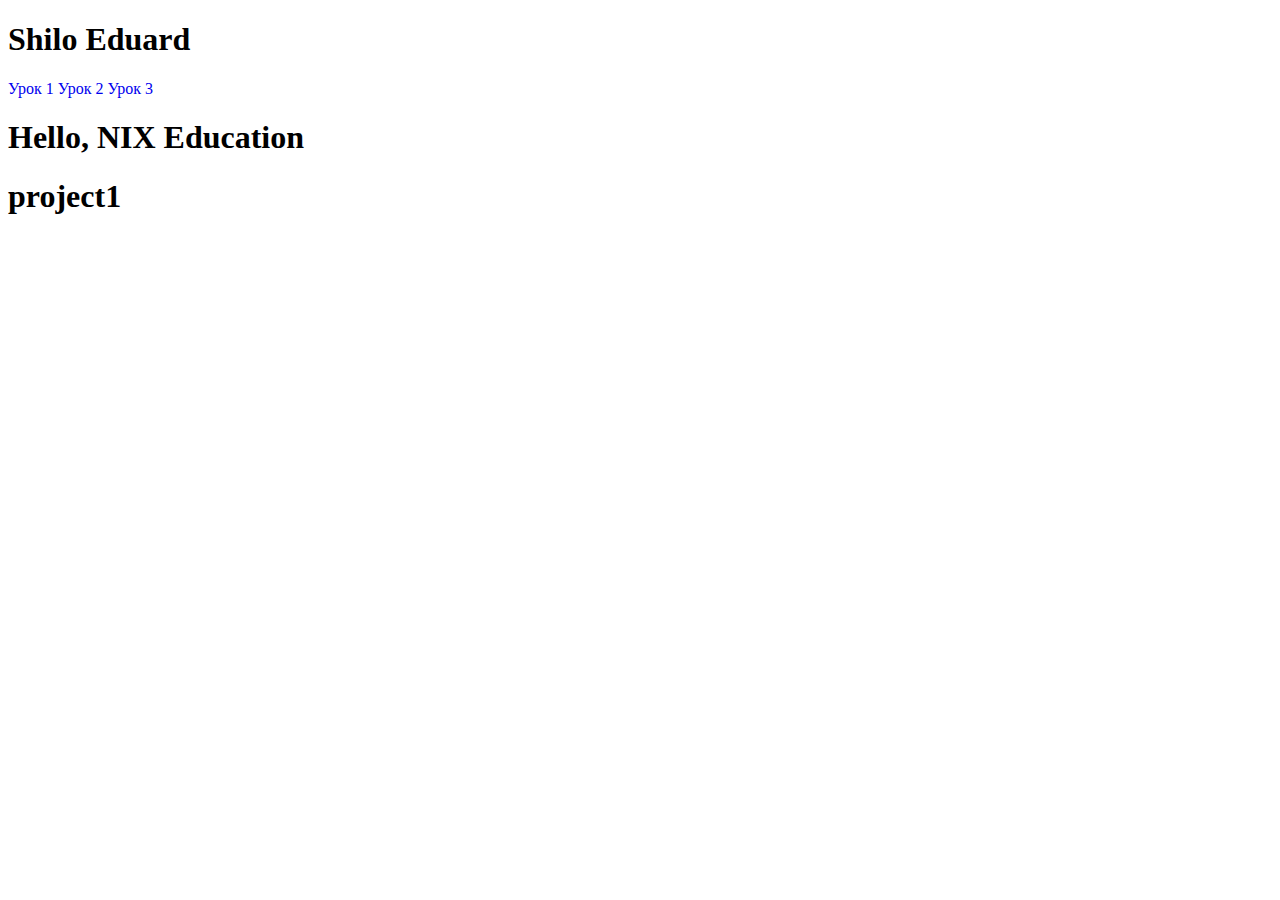
<file: index.html>
<!DOCTYPE html>
<html lang="en">
<head>
    <meta charset="utf-8">
    <link rel="stylesheet" href="style.css">
    <title>mysite.local</title>
</head>

<body>
<header>
    <h1>Shilo Eduard</h1>
</header>
<nav>
        <a href="Lesson1.html">Урок 1
        </a>
        <a href="Lesson2.html">Урок 2
        </a>
        <a href="Lesson3.html">Урок 3
        </a>
</nav>
<main>
    <h1>Hello, NIX Education</h1>
</main>
<footer>
    <h1>project1</h1>
</footer>
</body>
</html>
</file>
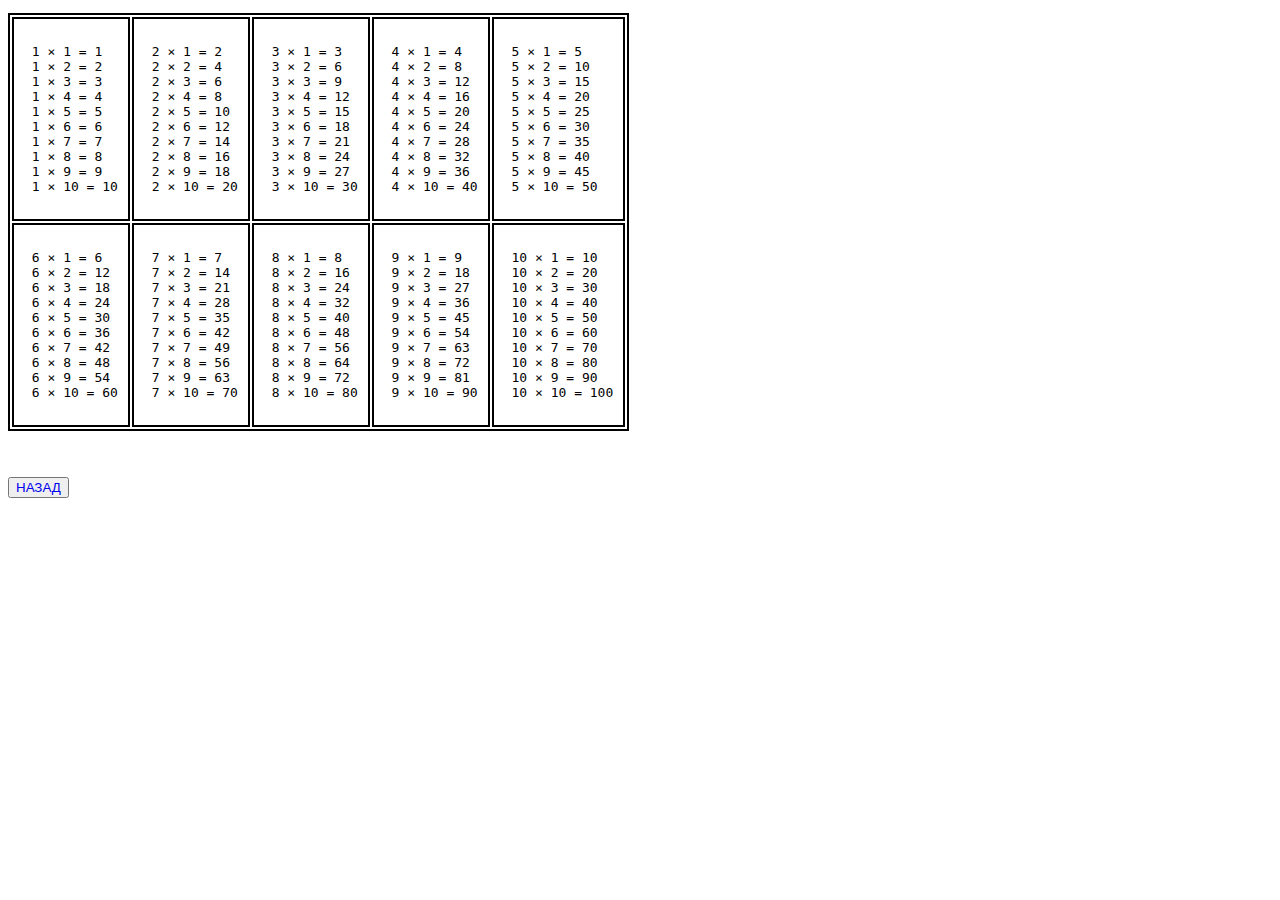
<file: Lesson1.html>
<!DOCTYPE html>
<html lang="en">
<head>
    <meta charset="UTF-8">
  <link rel="stylesheet" href="style.css">
    <title>Lesson1</title>
</head>
<body>
<pre>
<table>
  <tr>
    <td>
 1 × 1 = 1
 1 × 2 = 2
 1 × 3 = 3
 1 × 4 = 4
 1 × 5 = 5
 1 × 6 = 6
 1 × 7 = 7
 1 × 8 = 8
 1 × 9 = 9
 1 × 10 = 10
    </td>
    <td>
 2 × 1 = 2
 2 × 2 = 4
 2 × 3 = 6
 2 × 4 = 8
 2 × 5 = 10
 2 × 6 = 12
 2 × 7 = 14
 2 × 8 = 16
 2 × 9 = 18
 2 × 10 = 20
    </td>
    <td>
 3 × 1 = 3
 3 × 2 = 6
 3 × 3 = 9
 3 × 4 = 12
 3 × 5 = 15
 3 × 6 = 18
 3 × 7 = 21
 3 × 8 = 24
 3 × 9 = 27
 3 × 10 = 30
    </td>
    <td>
 4 × 1 = 4
 4 × 2 = 8
 4 × 3 = 12
 4 × 4 = 16
 4 × 5 = 20
 4 × 6 = 24
 4 × 7 = 28
 4 × 8 = 32
 4 × 9 = 36
 4 × 10 = 40
    </td>
    <td>
 5 × 1 = 5
 5 × 2 = 10
 5 × 3 = 15
 5 × 4 = 20
 5 × 5 = 25
 5 × 6 = 30
 5 × 7 = 35
 5 × 8 = 40
 5 × 9 = 45
 5 × 10 = 50
    </td>

  </tr>
<tr>
    <td>
 6 × 1 = 6
 6 × 2 = 12
 6 × 3 = 18
 6 × 4 = 24
 6 × 5 = 30
 6 × 6 = 36
 6 × 7 = 42
 6 × 8 = 48
 6 × 9 = 54
 6 × 10 = 60
  </td>
    <td>
 7 × 1 = 7
 7 × 2 = 14
 7 × 3 = 21
 7 × 4 = 28
 7 × 5 = 35
 7 × 6 = 42
 7 × 7 = 49
 7 × 8 = 56
 7 × 9 = 63
 7 × 10 = 70
  </td>
    <td>
 8 × 1 = 8
 8 × 2 = 16
 8 × 3 = 24
 8 × 4 = 32
 8 × 5 = 40
 8 × 6 = 48
 8 × 7 = 56
 8 × 8 = 64
 8 × 9 = 72
 8 × 10 = 80
  </td>
    <td>
 9 × 1 = 9
 9 × 2 = 18
 9 × 3 = 27
 9 × 4 = 36
 9 × 5 = 45
 9 × 6 = 54
 9 × 7 = 63
 9 × 8 = 72
 9 × 9 = 81
 9 × 10 = 90
  </td>
    <td>
 10 × 1 = 10
 10 × 2 = 20
 10 × 3 = 30
 10 × 4 = 40
 10 × 5 = 50
 10 × 6 = 60
 10 × 7 = 70
 10 × 8 = 80
 10 × 9 = 90
 10 × 10 = 100
  </td>
</tr>
</table>
</pre>
<br>
<button><a href="index.html">НАЗАД</a></button>
</body>
</html>
</file>
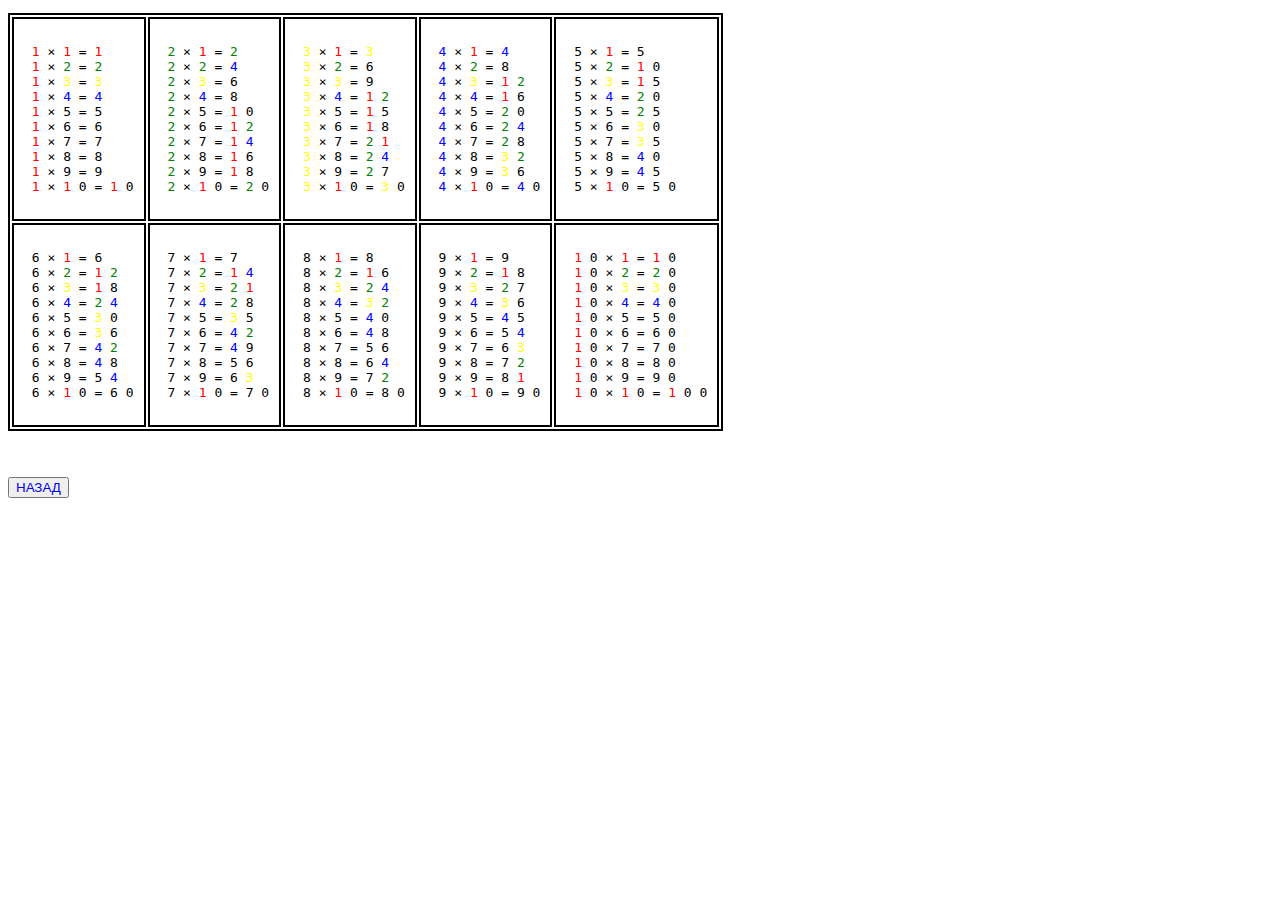
<file: Lesson2.html>
<!DOCTYPE html>
<html lang="en">
<head>
    <meta charset="UTF-8">
    <title>Lesson2</title>
  <link rel="stylesheet" href="style.css">
</head>
<body>
<pre>
<table>
  <tr>
    <td>
 <span style="color: red;">1</span> × <span style="color: red;">1</span> = <span style="color: red;">1</span>
 <span style="color: red;">1</span> × <span style="color: green;">2</span> = <span style="color: green;">2</span>
 <span style="color: red;">1</span> × <span style="color: yellow;">3</span> = <span style="color: yellow;">3</span>
 <span style="color: red;">1</span> × <span style="color: blue;">4</span> = <span style="color: blue;">4</span>
 <span style="color: red;">1</span> × 5 = 5
 <span style="color: red;">1</span> × 6 = 6
 <span style="color: red;">1</span> × 7 = 7
 <span style="color: red;">1</span> × 8 = 8
 <span style="color: red;">1</span> × 9 = 9
 <span style="color: red;">1</span> × <span style="color: red;">1</span> 0 = <span style="color: red;">1</span> 0
    </td>
    <td>
 <span style="color: green;">2</span> × <span style="color: red;">1</span> = <span style="color: green;">2</span>
 <span style="color: green;">2</span> × <span style="color: green;">2</span> = <span style="color: blue;">4</span>
 <span style="color: green;">2</span> × <span style="color: yellow;">3</span> = 6
 <span style="color: green;">2</span> × <span style="color: blue;">4</span> = 8
 <span style="color: green;">2</span> × 5 = <span style="color: red;">1</span> 0
 <span style="color: green;">2</span> × 6 = <span style="color: red;">1</span> <span style="color: green;">2</span>
 <span style="color: green;">2</span> × 7 = <span style="color: red;">1</span> <span style="color: blue;">4</span>
 <span style="color: green;">2</span> × 8 = <span style="color: red;">1</span> 6
 <span style="color: green;">2</span> × 9 = <span style="color: red;">1</span> 8
 <span style="color: green;">2</span> × <span style="color: red;">1</span> 0 = <span style="color: green;">2</span> 0
    </td>
    <td>
 <span style="color: yellow;">3</span> × <span style="color: red;">1</span> = <span style="color: yellow;">3</span>
 <span style="color: yellow;">3</span> × <span style="color: green;">2</span> = 6
 <span style="color: yellow;">3</span> × <span style="color: yellow;">3</span> = 9
 <span style="color: yellow;">3</span> × <span style="color: blue;">4</span> = <span style="color: red;">1</span> <span style="color: green;">2</span>
 <span style="color: yellow;">3</span> × 5 = <span style="color: red;">1</span> 5
 <span style="color: yellow;">3</span> × 6 = <span style="color: red;">1</span> 8
 <span style="color: yellow;">3</span> × 7 = <span style="color: green;">2</span> <span style="color: red;">1</span>
 <span style="color: yellow;">3</span> × 8 = <span style="color: green;">2</span> <span style="color: blue;">4</span>
 <span style="color: yellow;">3</span> × 9 = <span style="color: green;">2</span> 7
 <span style="color: yellow;">3</span> × <span style="color: red;">1</span> 0 = <span style="color: yellow;">3</span> 0
    </td>
    <td>
 <span style="color: blue;">4</span> × <span style="color: red;">1</span> = <span style="color: blue;">4</span>
 <span style="color: blue;">4</span> × <span style="color: green;">2</span> = 8
 <span style="color: blue;">4</span> × <span style="color: yellow;">3</span> = <span style="color: red;">1</span> <span style="color: green;">2</span>
 <span style="color: blue;">4</span> × <span style="color: blue;">4</span> = <span style="color: red;">1</span> 6
 <span style="color: blue;">4</span> × 5 = <span style="color: green;">2</span> 0
 <span style="color: blue;">4</span> × 6 = <span style="color: green;">2</span> <span style="color: blue;">4</span>
 <span style="color: blue;">4</span> × 7 = <span style="color: green;">2</span> 8
 <span style="color: blue;">4</span> × 8 = <span style="color: yellow;">3</span> <span style="color: green;">2</span>
 <span style="color: blue;">4</span> × 9 = <span style="color: yellow;">3</span> 6
 <span style="color: blue;">4</span> × <span style="color: red;">1</span> 0 = <span style="color: blue;">4</span> 0
    </td>
    <td>
 5 × <span style="color: red;">1</span> = 5
 5 × <span style="color: green;">2</span> = <span style="color: red;">1</span> 0
 5 × <span style="color: yellow;">3</span> = <span style="color: red;">1</span> 5
 5 × <span style="color: blue;">4</span> = <span style="color: green;">2</span> 0
 5 × 5 = <span style="color: green;">2</span> 5
 5 × 6 = <span style="color: yellow;">3</span> 0
 5 × 7 = <span style="color: yellow;">3</span> 5
 5 × 8 = <span style="color: blue;">4</span> 0
 5 × 9 = <span style="color: blue;">4</span> 5
 5 × <span style="color: red;">1</span> 0 = 5 0
    </td>

  </tr>
<tr>
    <td>
 6 × <span style="color: red;">1</span> = 6
 6 × <span style="color: green;">2</span> = <span style="color: red;">1</span> <span style="color: green;">2</span>
 6 × <span style="color: yellow;">3</span> = <span style="color: red;">1</span> 8
 6 × <span style="color: blue;">4</span> = <span style="color: green;">2</span> <span style="color: blue;">4</span>
 6 × 5 = <span style="color: yellow;">3</span> 0
 6 × 6 = <span style="color: yellow;">3</span> 6
 6 × 7 = <span style="color: blue;">4</span> <span style="color: green;">2</span>
 6 × 8 = <span style="color: blue;">4</span> 8
 6 × 9 = 5 <span style="color: blue;">4</span>
 6 × <span style="color: red;">1</span> 0 = 6 0
  </td>
    <td>
 7 × <span style="color: red;">1</span> = 7
 7 × <span style="color: green;">2</span> = <span style="color: red;">1</span> <span style="color: blue;">4</span>
 7 × <span style="color: yellow;">3</span> = <span style="color: green;">2</span> <span style="color: red;">1</span>
 7 × <span style="color: blue;">4</span> = <span style="color: green;">2</span> 8
 7 × 5 = <span style="color: yellow;">3</span> 5
 7 × 6 = <span style="color: blue;">4</span> <span style="color: green;">2</span>
 7 × 7 = <span style="color: blue;">4</span> 9
 7 × 8 = 5 6
 7 × 9 = 6 <span style="color: yellow;">3</span>
 7 × <span style="color: red;">1</span> 0 = 7 0
  </td>
    <td>
 8 × <span style="color: red;">1</span> = 8
 8 × <span style="color: green;">2</span> = <span style="color: red;">1</span> 6
 8 × <span style="color: yellow;">3</span> = <span style="color: green;">2</span> <span style="color: blue;">4</span>
 8 × <span style="color: blue;">4</span> = <span style="color: yellow;">3</span> <span style="color: green;">2</span>
 8 × 5 = <span style="color: blue;">4</span> 0
 8 × 6 = <span style="color: blue;">4</span> 8
 8 × 7 = 5 6
 8 × 8 = 6 <span style="color: blue;">4</span>
 8 × 9 = 7 <span style="color: green;">2</span>
 8 × <span style="color: red;">1</span> 0 = 8 0
  </td>
    <td>
 9 × <span style="color: red;">1</span> = 9
 9 × <span style="color: green;">2</span> = <span style="color: red;">1</span> 8
 9 × <span style="color: yellow;">3</span> = <span style="color: green;">2</span> 7
 9 × <span style="color: blue;">4</span> = <span style="color: yellow;">3</span> 6
 9 × 5 = <span style="color: blue;">4</span> 5
 9 × 6 = 5 <span style="color: blue;">4</span>
 9 × 7 = 6 <span style="color: yellow;">3</span>
 9 × 8 = 7 <span style="color: green;">2</span>
 9 × 9 = 8 <span style="color: red;">1</span>
 9 × <span style="color: red;">1</span> 0 = 9 0
  </td>
    <td>
 <span style="color: red;">1</span> 0 × <span style="color: red;">1</span> = <span style="color: red;">1</span> 0
 <span style="color: red;">1</span> 0 × <span style="color: green;">2</span> = <span style="color: green;">2</span> 0
 <span style="color: red;">1</span> 0 × <span style="color: yellow;">3</span> = <span style="color: yellow;">3</span> 0
 <span style="color: red;">1</span> 0 × <span style="color: blue;">4</span> = <span style="color: blue;">4</span> 0
 <span style="color: red;">1</span> 0 × 5 = 5 0
 <span style="color: red;">1</span> 0 × 6 = 6 0
 <span style="color: red;">1</span> 0 × 7 = 7 0
 <span style="color: red;">1</span> 0 × 8 = 8 0
 <span style="color: red;">1</span> 0 × 9 = 9 0
 <span style="color: red;">1</span> 0 × <span style="color: red;">1</span> 0 = <span style="color: red;">1</span> 0 0
  </td>
</tr>
</table>
</pre>
<br>
<button><a href="index.html">НАЗАД</a></button>
</body>
</html>
</file>
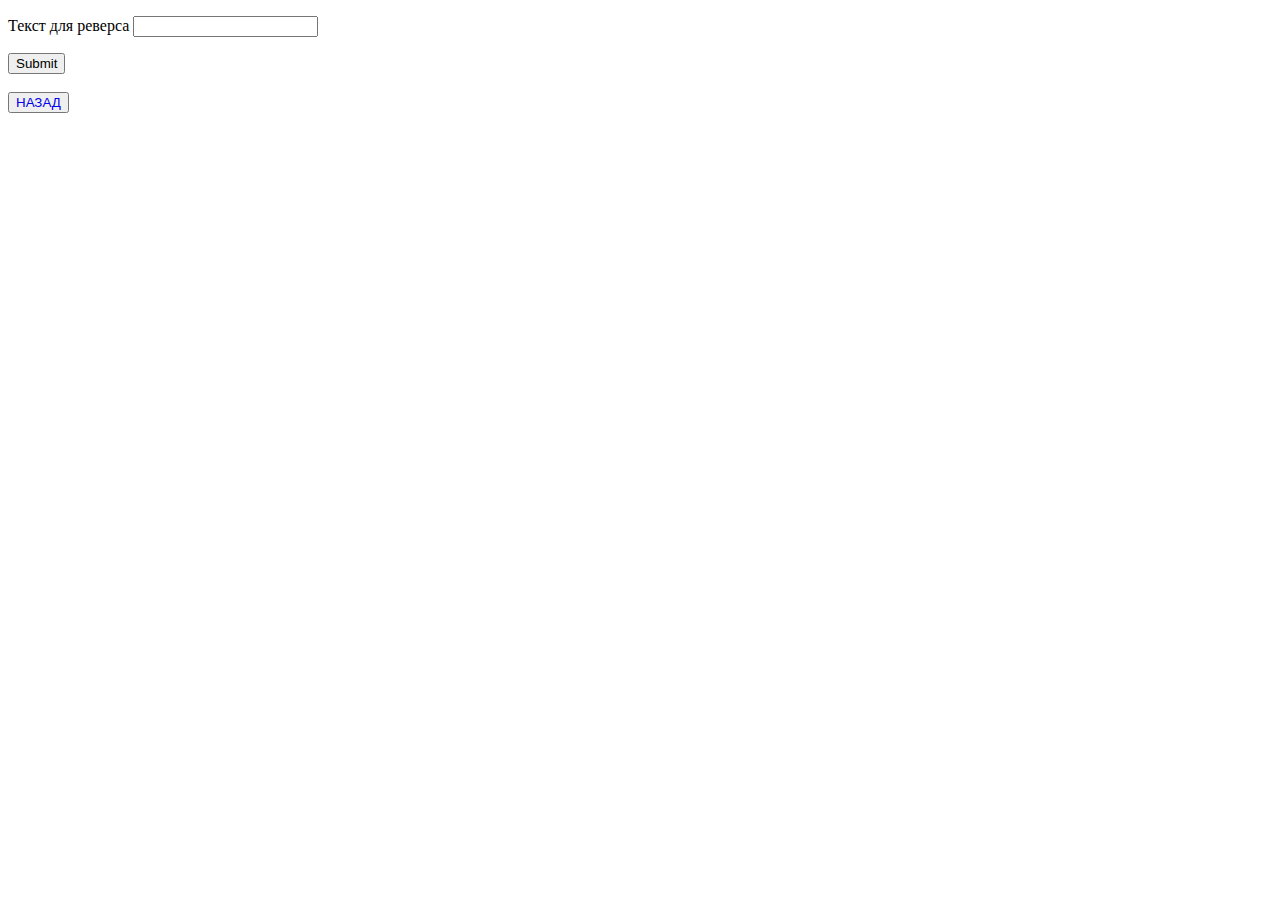
<file: Lesson3.html>
<!DOCTYPE html>
<html lang="en">
<head>
    <meta charset="UTF-8">
    <link rel="stylesheet" href="style.css">
    <title>Lesson3</title>
</head>
<body>
<form action="Reverse.php" method="post">
  <p>Текст для реверса <input type="text" name="reverse" required/></p>
  <input type="submit"/>
</form>
<br>
<button><a href="index.html">НАЗАД</a></button>
</body>
</html>
</file>
<file: style.css>
table{
    border:2px solid black;
}
td{
    align: left;
    border:2px solid black;
    padding: 10px;
}
a{
    text-decoration: none;
}
</file>
